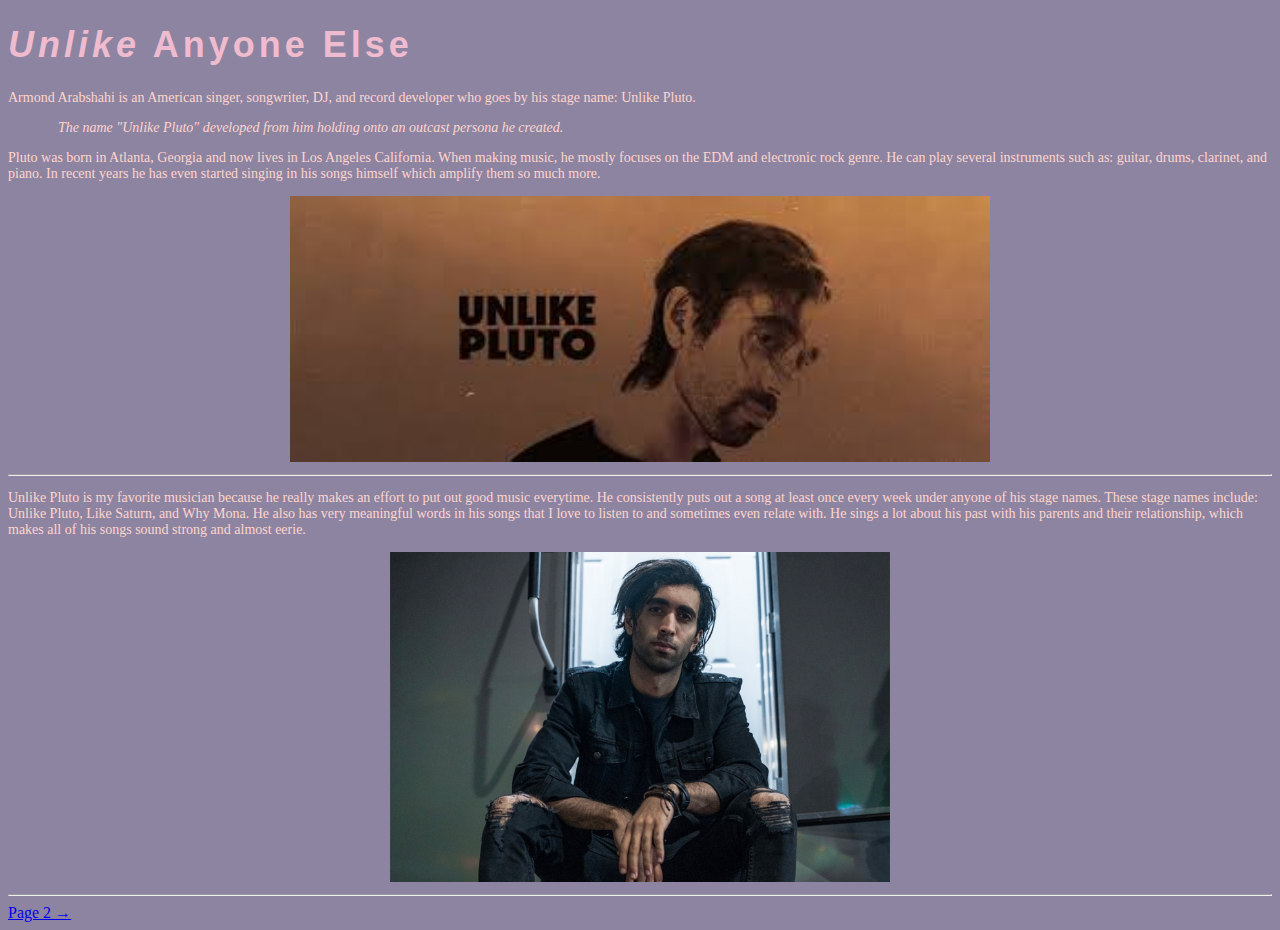
<file: index.html>
<!DOCTYPE html>
<html lang="en">
<head>
    <meta charset="UTF-8">
    <title>Unlike Pluto</title>

    <link rel="stylesheet" href="style.css">
</head>
<body>

<h1><i>Unlike</i> Anyone Else</h1>

    <p>Armond Arabshahi is an American singer, songwriter, DJ, and record developer who goes by his stage name: Unlike Pluto.</p>
    <p id="persona"><i>The name "Unlike Pluto" developed from him holding onto an outcast persona he created.</i></p>
    <p>Pluto was born in Atlanta, Georgia and now lives in Los Angeles California. When making music, he mostly focuses on the EDM and electronic rock genre. He can play several instruments such as: guitar, drums, clarinet, and piano. In recent years he has even started singing in his songs himself which amplify them so much more.</p>
    <center><img src="pluto2.jfif" width="700px"></center>

<hr>

    <p>Unlike Pluto is my favorite musician because he really makes an effort to put out good music everytime. He consistently puts out a song at least once every week under anyone of his stage names. These stage names include: Unlike Pluto, Like Saturn, and Why Mona. He also has very meaningful words in his songs that I love to listen to and sometimes even relate with. He sings a lot about his past with his parents and their relationship, which makes all of his songs sound strong and almost eerie.</p>

    <center><img src="pluto1.jpg" width="500px"></center>

<hr>

    <a href="popularWorks.html">Page 2 →</a>
</body>
</html>
</file>
<file: style.css>
/*https://colorhunt.co/palette/202295
https://colorhunt.co/palette/226670
*/

body{
    background-color: #8d84a1;
}

h1{
    font-family: 'Mouse Memoirs', sans-serif;
    color: #efbbcf;
    font-size: 36px;
    letter-spacing: 4px;
}

h1:hover{
    color: #ffd5cd;
    text-shadow: 3px 3px 3px #333333;
}

h3{
    letter-spacing: 3px;
    font-family: 'Mouse Memoirs', sans-serif;
    color: #efbbcf;
}

h3:hover{
    color: #ffd5cd;
    text-decoration: #333333 solid underline;
}

p{
    font-family: 'Singlet', cursive;
    font-size: 14px;
    color: #ffd5cd;
}

ul{
    font-family: 'Singlet', cursive;
    font-size: 14px;
    color: #ffd5cd;
}

#persona{
    text-indent: 50px;
}
</file>
